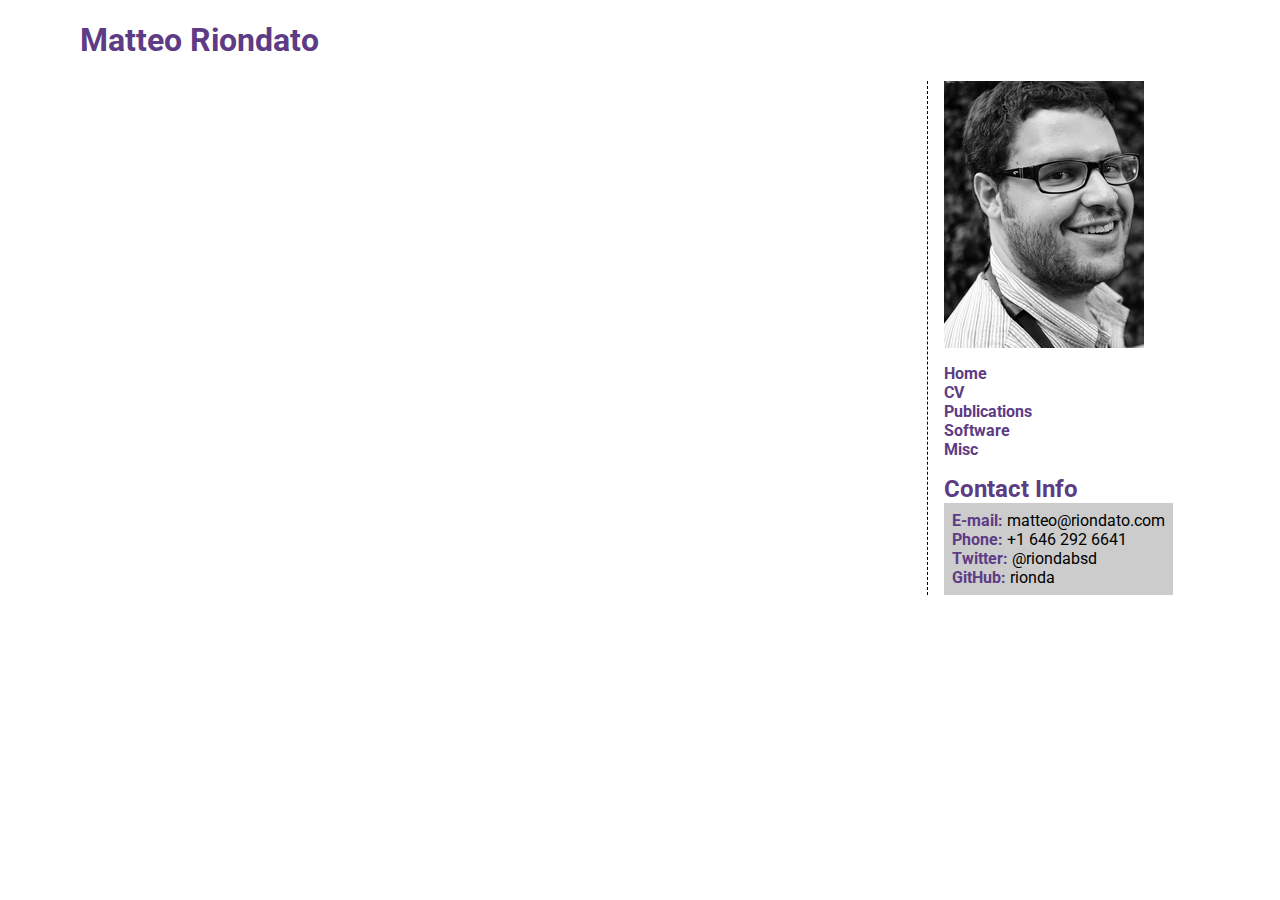
<file: header.html>
<!DOCTYPE html PUBLIC "-//W3C//DTD XHTML 1.0 Strict//EN" "http://www.w3.org/TR/xhtml1/DTD/xhtml1-strict.dtd">
 <!-- vim: set ts=2 sw=2 tw=79: -->
<html xmlns="http://www.w3.org/1999/xhtml" xml:lang="en" lang="en">
<head>
	<link href='https://fonts.googleapis.com/css?family=Roboto:300' rel='stylesheet' type='text/css'>
	<meta http-equiv="Content-Type" content="text/html;charset=utf-8" />
	<meta name="author" content="Matteo Riondato" />
	<meta name="description" content="Home Page of Matteo Riondato, Ph.D.,
	Researcher in Data Mining, Randomized Algorithms, Statistics and
	Probability" />
	<meta name="revised" content="Fri Sep 25 18:59:08 EDT 2015" />
	<title>Matteo Riondato</title>
	<link href="style.css" rel="stylesheet" type="text/css" />
</head>

<body>
	<div id="container">
	<h1 id="header"><a href="/">Matteo Riondato</a></h1>
	<div id="container_right_col">

			<div id="side">
				<img src="matteo_riondato.jpg" alt="Head shot of Matteo Riondato by
			Andrea Podest&agrave;" title="Matteo Riondato" />
				<div id="navbar">
					<ul>
						<li><strong><a href="index.php">Home</a></strong></li>
						<li><strong><a href="MatteoRiondato-CV.pdf">CV</a></strong></li>
						<li><strong><a href="pubs.php">Publications</a></strong></li>
						<li><strong><a href="soft.php">Software</a></strong></li>
						<li><strong><a href="misc.php">Misc</a></strong></li>
					</ul>
				</div>

				<h2>Contact Info</h2>
				<div id="contacts">
					<ul>
						<li><strong>E-mail:</strong> <a
						href="mailto:matteo@riondato.com">matteo@riondato.com</a></li>
						<li><strong>Phone:</strong> +1 646 292 6641</li>
						<li><strong>Twitter:</strong> <a
						href="http://twitter.com/riondabsd">@riondabsd</a></li>
						<li><strong>GitHub:</strong> <a
						href="http://github.com/rionda">rionda</a></li>
					</ul>
				</div>
			</div>  <!-- end of side -->
		</div> <!-- end of container_right_col-->
		<div id="container_left_col">
			<div id="maincontent">
</file>
<file: style.css>
@charset "utf-8";
body {
	font-family: 'Roboto', sans-serif;
	background: #FFFFFF;
	color: #000000;
}

a {
	color: #5d3c85;
	text-decoration: none;
}

a:hover {
	text-decoration: underline;
}

a:active {
	text-decoration: underline;
}

img {
	max-width: 100%;
	max-height: 100%;
	display: block;
}

strong {
	color: #5d3c85;
}

#container {
	/* overflow: hidden; */
	width: 70em;
	margin-left: auto;
	margin-right: auto;
}

#container_right_col {
	clear: both;
	float: right;
	width: 17em;
	border-left-style: dashed;
	border-width: thin;
}

#container_left_col {
	float: left;
	width: 52.9em;
}

#header {
	color: #5d3c85;
}

#side {
	float: right;
	width: 17em;
	padding-left: 1em;
	padding-right: 0.5em;
	box-sizing: border-box;
}

#side h2 {
	color: #5d3c85;
	margin: 0px;
}

#navbar {
}

#navbar ul {
	list-style-type: none;
	padding-left: 0px;
}

#navbar li {
}

#navbar a {
}

#contacts {
	background: #CCCCCC;
	padding: 0.5em;
	display: inline-block;
}

#contacts ul {
	list-style-type: none;
	padding-left: 0px;
	margin: 0px;
}

#contacts li {
}

#contacts a {
	color: #000000;
	display: inline-block;
}

#footer {
	margin-top: 1em;
	border-top-style: dashed;
	border-width: thin;
	padding-top: 0.3em;
	padding-left: 0.5em;
	padding-right: 0.5em;
	box-sizing: border-box;
}

#footer p {
	margin: 0px;
}

#footer a {
}

#maincontent {
	float: left;
	padding-right: 0.5em;
	width: 52.9em;
	box-sizing: border-box;
}

#maincontent p {
	text-align: justify;
}

#maincontent a {
}

#maincontent h2 {
	color: #5d3c85;
	margin-bottom: 0.1em;
}

#maincontent h3 {
	color: #5d3c85;
	margin-bottom: 0.1em;
}

#maincontent h4 {
	color: #5d3c85;
	margin-bottom: 0.1em;
}

#news ul {
	list-style-type: none;
	padding-left: 0px;
	margin: 0px;
}

#news li {
	padding-top: 0.3ex;
	margin-left: 2em;
	text-indent: -2em;
	text-align: justify;
}

#journals {
	counter-reset: pubs;
}

#conferences {
	counter-reset: pubs 19;
}

#techreps {
	counter-reset: pubs 51;
}

#tutorials {
	counter-reset: pubs 54;
}

#dissertation {
	counter-reset: pubs 57;
}

#otherpubs {
	counter-reset:pubs 58;
}

#pubs {
	margin:0px;
	padding:0px;
}

#pubs ol {
	padding-left: 0em;
	list-style-type: none;
}

#pubs li {
	padding-top: 0.7ex;
	list-style-position: inside;
	text-indent: -1em;
	padding-left: 1em;
}

#pubs li:before {
	content: counter(pubs) ". ";
	counter-increment: pubs;
}

.notop {
	padding-top: 0em;
	margin-top: 0em;
}

.clear {
	clear: both
}
</file>
